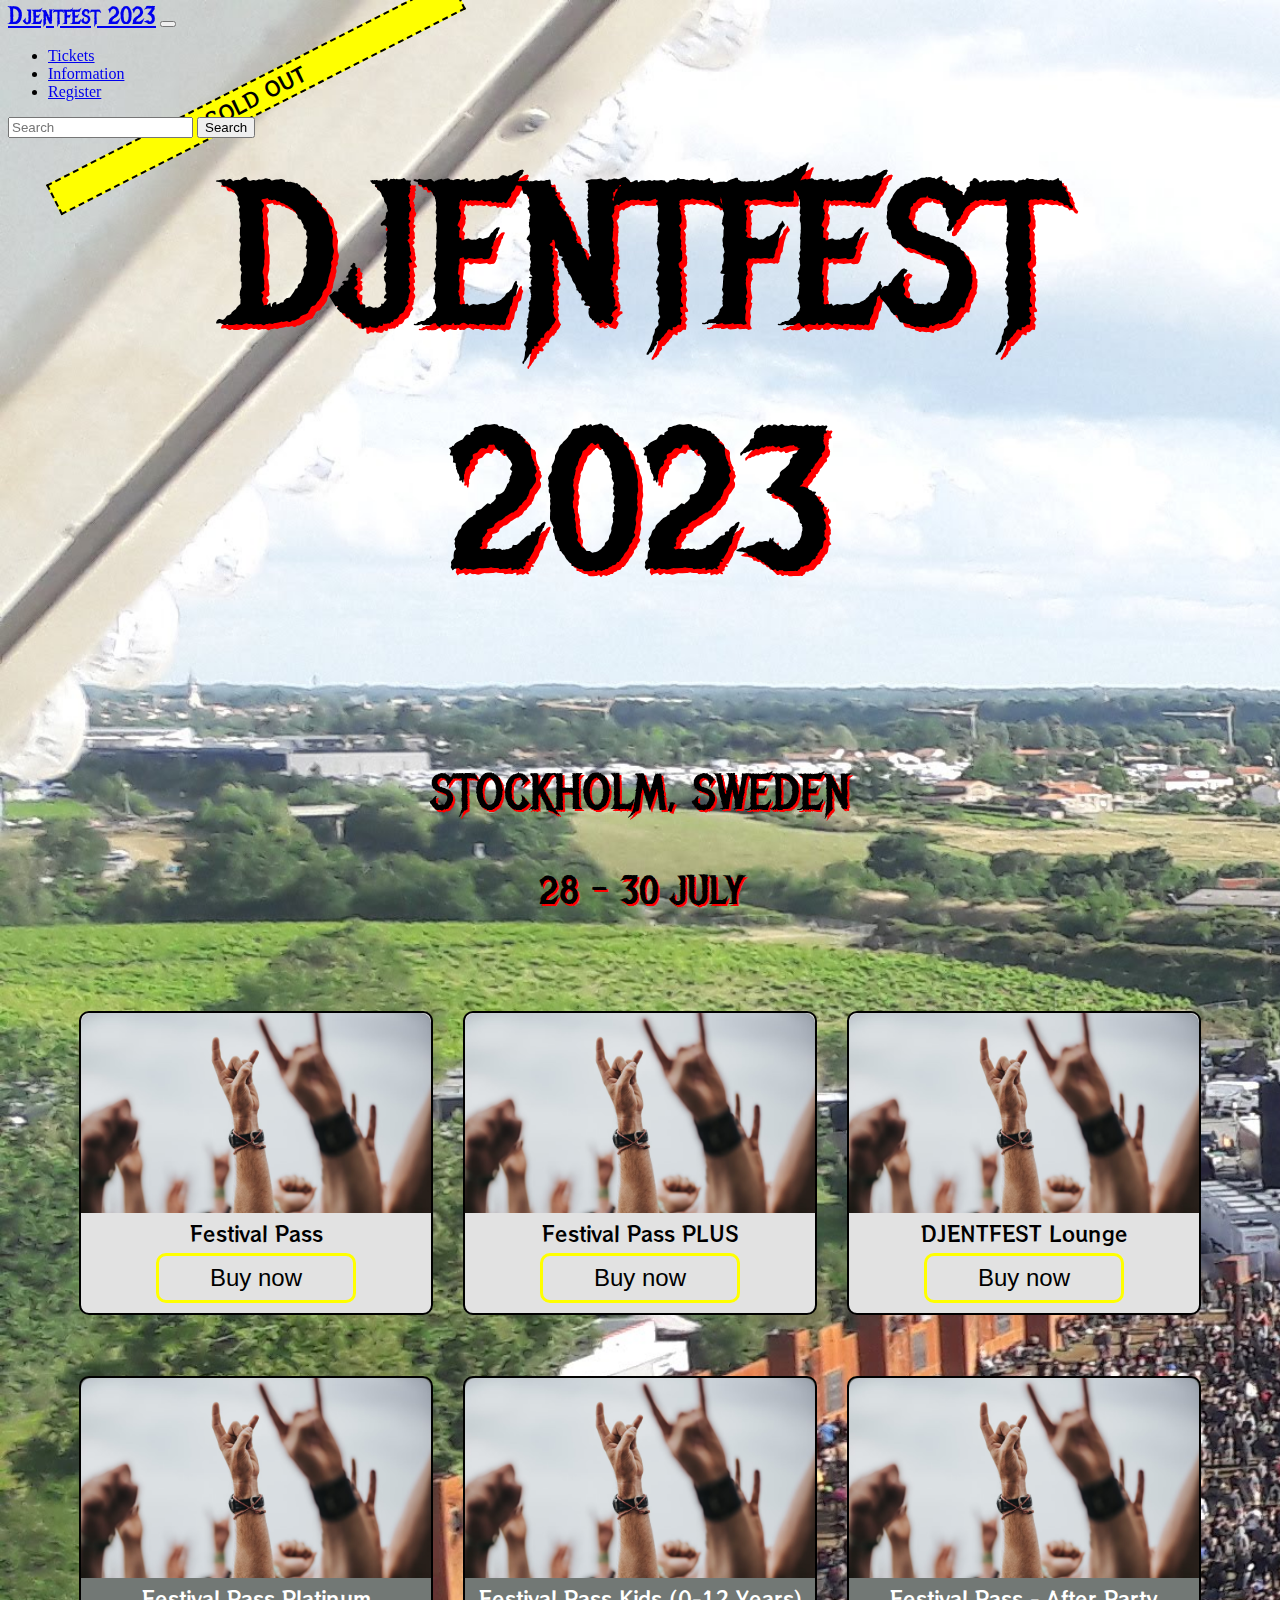
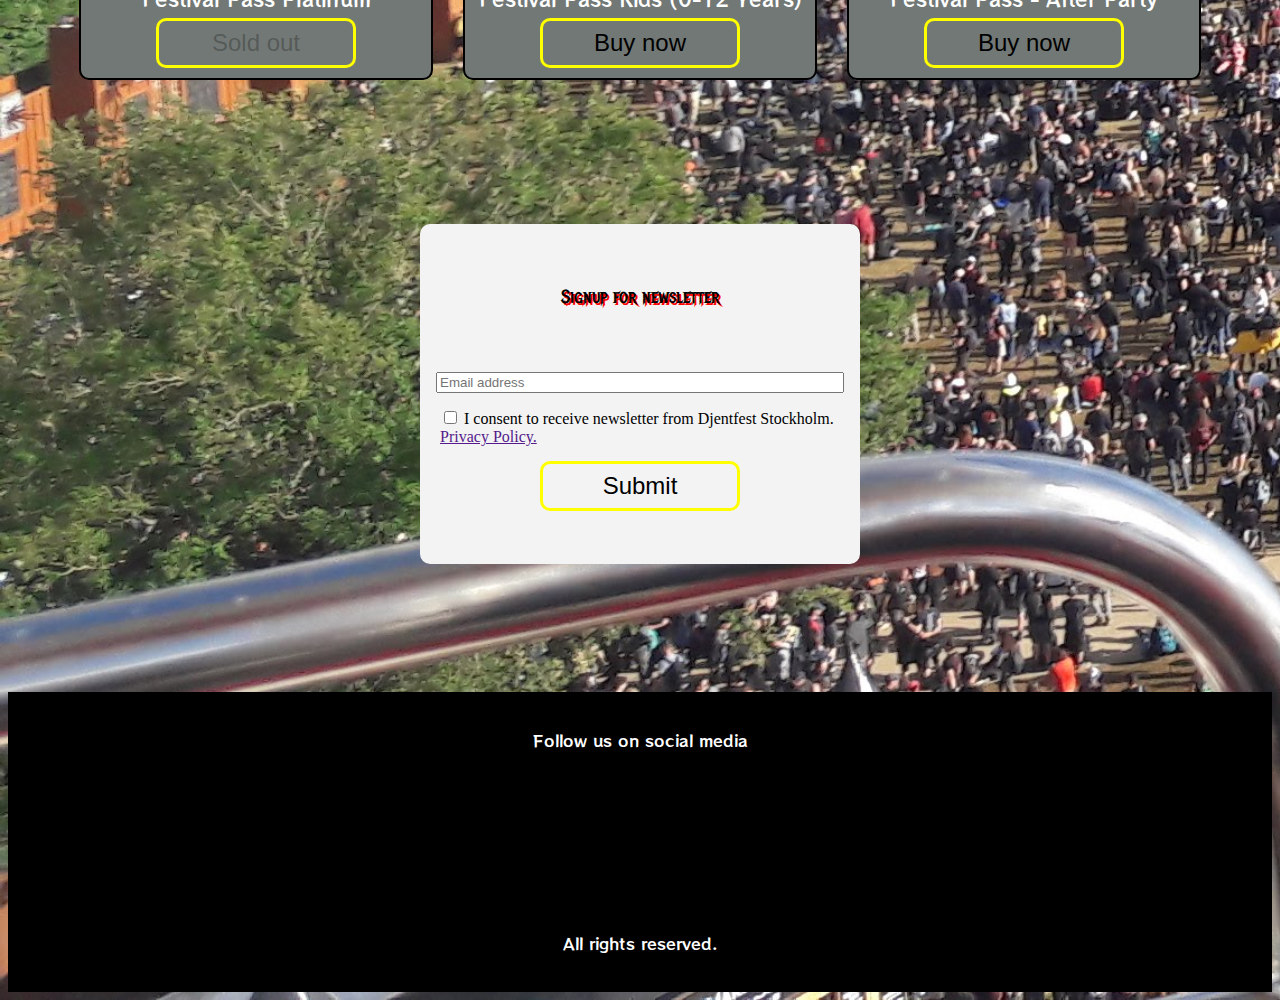
<file: index.html>
<!DOCTYPE html>
<html lang="en">
<head>
    <meta charset="UTF-8">
    <meta http-equiv="X-UA-Compatible" content="IE=edge">
    <meta name="viewport" content="width=device-width, initial-scale=1.0">
    <link href="https://cdn.jsdelivr.net/npm/bootstrap@5.0.2/dist/css/bootstrap.min.css" rel="stylesheet" integrity="sha384-EVSTQN3/azprG1Anm3QDgpJLIm9Nao0Yz1ztcQTwFspd3yD65VohhpuuCOmLASjC" crossorigin="anonymous">
    <link rel="stylesheet" href="https://cdnjs.cloudflare.com/ajax/libs/font-awesome/6.4.0/css/all.min.css" integrity="sha512-iecdLmaskl7CVkqkXNQ/ZH/XLlvWZOJyj7Yy7tcenmpD1ypASozpmT/E0iPtmFIB46ZmdtAc9eNBvH0H/ZpiBw==" crossorigin="anonymous" referrerpolicy="no-referrer" />
    <link rel="stylesheet" href="./assets/style/style.css" type="text/css">
    <title>Djentfest 2023</title>
</head>
<body>
    <header>
        <nav class="navbar navbar-expand-lg navbar-dark bg-dark">
            <div class="container-fluid">
              <a class="navbar-brand" href="#">Djentfest 2023</a>
              <button class="navbar-toggler" type="button" data-bs-toggle="collapse" data-bs-target="#navbarSupportedContent" aria-controls="navbarSupportedContent" aria-expanded="false" aria-label="Toggle navigation">
                <span class="navbar-toggler-icon"></span>
              </button>
              <div class="collapse navbar-collapse" id="navbarSupportedContent">
                <ul class="navbar-nav me-auto mb-2 mb-lg-0">
                  <li class="nav-item">
                    <a class="nav-link active" aria-current="page" href="#">Tickets</a>
                  </li>
                  <li class="nav-item">
                    <a class="nav-link" href="#">Information</a>
                  </li>
                  <li class="nav-item">
                    <a class="nav-link" href="./assets/pages/register.html">Register</a>
                  </li>
                </ul>
                <form class="d-flex">
                  <input class="form-control me-2" type="search" placeholder="Search" aria-label="Search">
                  <button class="btn btn-outline-success" type="submit">Search</button>
                </form>
              </div>
            </div>
        </nav>

          <section class="main__header">
            <h1 class="header__title">DJENTFEST 2023</h1>
            <h2>STOCKHOLM, SWEDEN</h2>
            <h3>28 - 30 JULY</h3>
        </section>

    </header>
    <main>
        <section class="main__content">
            <section class="cards">
                <div class="card festival-pass card--light-theme">
                    <div class="card__picture"></div>
                    <div class="card__content">
                        <span>Festival Pass</span>
                    </div>
                    <button class="card__button">Buy now</button>
                </div>
                <div class="card festival-pass-plus card--light-theme">
                    <div class="card__picture"></div>
                    <div class="card__content">
                        <span>Festival Pass PLUS</span>
                    </div>
                    <button class="card__button">Buy now</button>
                </div>
                <div class="card festival-pass-lounge card--light-theme">
                    <div class="card__picture"></div>
                    <div class="card__content">
                        <span>DJENTFEST Lounge</span>
                    </div>
                    <button class="card__button">Buy now</button>
                </div>
                <div class="card festival-pass-platinum card--dark-theme">
                    <div class="card--soldout card__content">SOLD OUT</div>
                    <div class="card__picture"></div>
                    <div class="card__content">
                        <span>Festival Pass Platinum</span>
                    </div>
                    <button class="card__button" disabled>Sold out</button>
                </div>
                <div class="card festival-pass-kids card--dark-theme">
                    <div class="card__picture"></div>
                    <div class="card__content">
                        <span>Festival Pass Kids (0-12 Years)</span>
                    </div>
                    <button class="card__button">Buy now</button>
                </div>
                <div class="card festival-pass-afterparty card--dark-theme">
                    <div class="card__picture"></div>
                    <div class="card__content">
                        <span> Festival Pass - After Party</span>
                    </div>
                    <button class="card__button">Buy now</button>
                </div>
            </section>
            <section class="main__signup">
                <h3>Signup for newsletter</h3>
                <form action="" class="signup__form">
                    <input type="email" placeholder="Email address" name="email" required>
                    <div>
                        <input type="checkbox" name="confirmation" required>
                        <span>I consent to receive newsletter from Djentfest Stockholm.<a href=""> Privacy Policy.</a></span>
                    </div>
                    <button class="card__button">Submit</button>
                </form>
            </section>
        </section>
    </main>
    <footer>
        <span>Follow us on social media</span>
        <ul class="social__list">
            <li class="list__item"><i class="fa-brands fa-instagram" style="color: #ffffff;"></i></li>
            <li class="list__item"><i class="fa-brands fa-facebook" style="color: #ffffff;"></i></li>
            <li class="list__item"><i class="fa-brands fa-spotify" style="color: #ffffff;"></i></li>
            <li class="list__item"><i class="fa-brands fa-tiktok" style="color: #ffffff;"></i></li>
            <li class="list__item"><i class="fa-brands fa-twitter" style="color: #ffffff;"></i></li>
        </ul>
        <span>All rights reserved.</span>
    </footer>
</body>
</html>
</file>
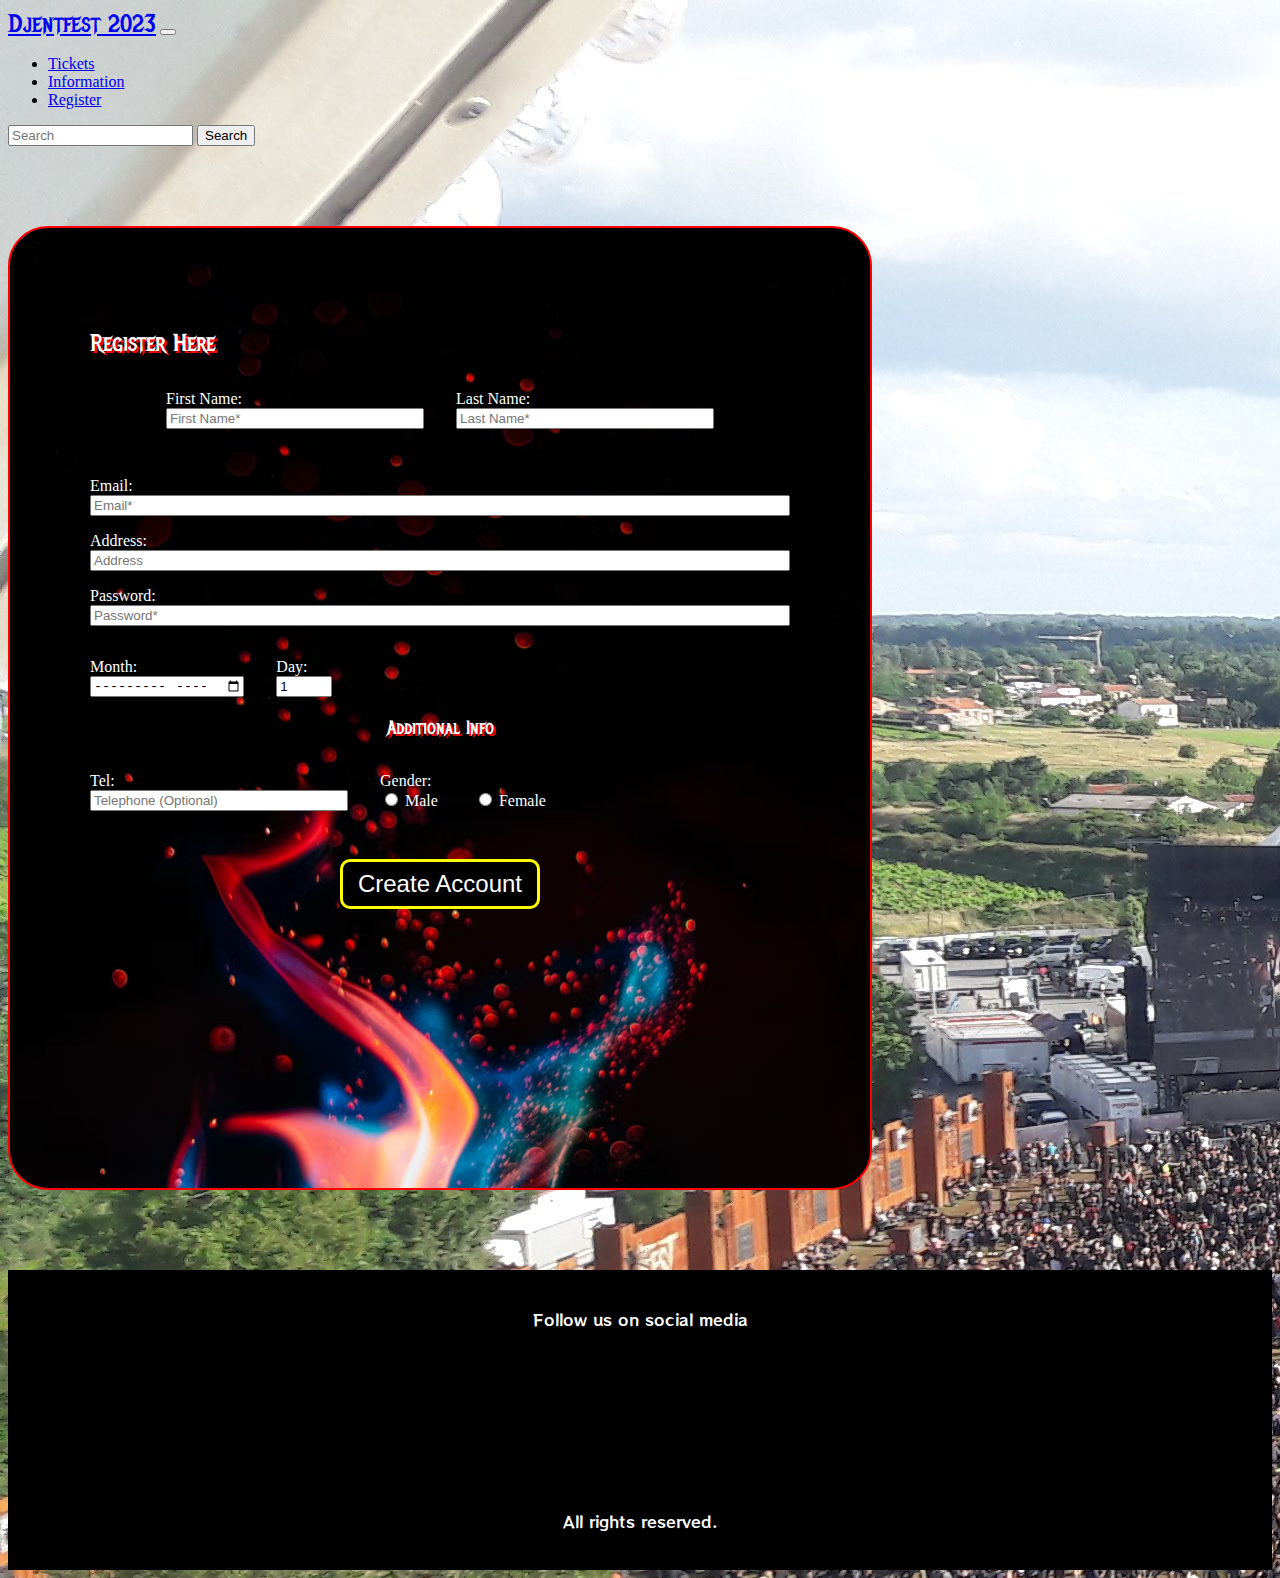
<file: assets/pages/register.html>
<!DOCTYPE html>
<html lang="en">
<head>
    <meta charset="UTF-8">
    <meta http-equiv="X-UA-Compatible" content="IE=edge">
    <meta name="viewport" content="width=device-width, initial-scale=1.0">
    <link href="https://cdn.jsdelivr.net/npm/bootstrap@5.0.2/dist/css/bootstrap.min.css" rel="stylesheet" integrity="sha384-EVSTQN3/azprG1Anm3QDgpJLIm9Nao0Yz1ztcQTwFspd3yD65VohhpuuCOmLASjC" crossorigin="anonymous">
    <link rel="stylesheet" href="https://cdnjs.cloudflare.com/ajax/libs/font-awesome/6.4.0/css/all.min.css" integrity="sha512-iecdLmaskl7CVkqkXNQ/ZH/XLlvWZOJyj7Yy7tcenmpD1ypASozpmT/E0iPtmFIB46ZmdtAc9eNBvH0H/ZpiBw==" crossorigin="anonymous" referrerpolicy="no-referrer" />
    <link rel="stylesheet" href="../style/register.css" type="text/css">
    <title>Register</title>
</head>
<body>
    <header>
        <nav class="navbar navbar-expand-lg navbar-dark bg-dark">
            <div class="container-fluid">
              <a class="navbar-brand" href="/index.html">Djentfest 2023</a>
              <button class="navbar-toggler" type="button" data-bs-toggle="collapse" data-bs-target="#navbarSupportedContent" aria-controls="navbarSupportedContent" aria-expanded="false" aria-label="Toggle navigation">
                <span class="navbar-toggler-icon"></span>
              </button>
              <div class="collapse navbar-collapse" id="navbarSupportedContent">
                <ul class="navbar-nav me-auto mb-2 mb-lg-0">
                  <li class="nav-item">
                    <a class="nav-link active" aria-current="page" href="/index.html">Tickets</a>
                  </li>
                  <li class="nav-item">
                    <a class="nav-link" href="/index.html">Information</a>
                  </li>
                  <li class="nav-item">
                    <a class="nav-link" href="./register.html">Register</a>
                  </li>
                </ul>
                <form class="d-flex">
                  <input class="form-control me-2" type="search" placeholder="Search" aria-label="Search">
                  <button class="btn btn-outline-success" type="submit">Search</button>
                </form>
              </div>
            </div>
        </nav>
    </header>
    <main>
        <section class="register d-flex">
            <div class="register__form">
                <h2>Register Here</h2>
                <form action="" method="post">
                  <div class="register__fullname m-top">
                    <div class="register__fname">
                      <label for="fname">First Name:</label>
                      <input 
                        type="text" 
                        name="fname" 
                        id="fname" 
                        placeholder="First Name*" required>
                    </div>
                    <div class="register__lname">
                      <label for="lname">Last Name:</label>
                      <input 
                        type="text" 
                        name="lname" 
                        id="lname"
                        placeholder="Last Name*" required>
                    </div>
                  </div>
                  <div class="register__address m-top">
                    <label for="email">Email:</label>
                    <input 
                      type="email" 
                      name="email" 
                      id="email" 
                      placeholder="Email*">
                    <label for="address">Address:</label>
                    <input 
                      type="text" 
                      name="address" 
                      id="address" 
                      placeholder="Address">
                    <label for="password">Password:</label>
                    <input 
                      type="password" 
                      name="password" 
                      id="password" 
                      placeholder="Password*" required>
                  </div>
                  <div class="register__bday m-top">
                    <div class="bday__month">
                      <label for="month">Month:</label>
                      <input 
                        type="month" 
                        name="month" 
                        id="month"
                        placeholder="Month" required>
                    </div>
                    <div class="bday__day">
                      <label for="number">Day:</label>
                      <input 
                        type="number" 
                        name="number" 
                        id="number" 
                        min="1" 
                        max="31" 
                        value="1">
                    </div>
                  </div>
                  <h3>Additional Info</h3>
                  <div class="register__additional m-top">
                    <div class="register__tel">
                      <label for="tel">Tel:</label>
                      <input 
                      type="tel" 
                      name="tel" 
                      id="tel" 
                      placeholder="Telephone (Optional)">
                    </div>
                    <div class="register__gender">
                      <label for="gender">Gender:</label>
                      <input 
                        type="radio" 
                        name="gender" 
                        id="male">
                        <span>Male</span>
                      <input 
                        type="radio" 
                        name="gender" 
                        id="female">
                        <span>Female</span>
                    </div>
                  </div>
                  <div class="create__account">
                    <label for="submit">Create Account</label>
                    <input 
                      class="register__btn"
                      type="submit" 
                      name="create-account"
                      id="create-account"
                      value="Create Account">
                  </div>
                </form>
            </div>
        </section>
    </main>
    <footer>
        <span>Follow us on social media</span>
        <ul class="social__list">
            <li class="list__item"><i class="fa-brands fa-instagram" style="color: #ffffff;"></i></li>
            <li class="list__item"><i class="fa-brands fa-facebook" style="color: #ffffff;"></i></li>
            <li class="list__item"><i class="fa-brands fa-spotify" style="color: #ffffff;"></i></li>
            <li class="list__item"><i class="fa-brands fa-tiktok" style="color: #ffffff;"></i></li>
            <li class="list__item"><i class="fa-brands fa-twitter" style="color: #ffffff;"></i></li>
        </ul>
        <span>All rights reserved.</span>
    </footer>
</body>
</html>
</file>
<file: assets/style/style.css>
@font-face {
    font-family: "Metal Mania";
    src: url(../fonts/MetalMania-Regular.ttf) format(truetype);
    font-weight: 400;
}

@font-face {
    font-family: "New Rocker";
    src: url(../fonts/NewRocker-Regular.ttf) format(truetype);
    font-weight: 400;
}

@font-face {
    font-family: "RocknRoll One";
    src: url(../fonts/RocknRollOne-Regular.ttf) format(truetype);
    font-weight: 400;
}

body {
    background-image: url(../img/festival.jpg);
    background-size: cover;
    background-repeat: no-repeat;
    background-color: black;
}

h1, h2, h3, h4, h5, h6 {
    font-family: "Metal Mania";
    font-weight: 400;
    text-shadow: 2px 2px red;
}

.navbar {
    top: 0;
    position: fixed;
    width: 100%;
    z-index: 1;
}

.navbar-brand {
    font-family: "Metal Mania";
    font-size: 25px;
}

.main__header {
    margin-top: 5em;
    margin-bottom: 5em;
}

.main__header {
    animation: bounce-in 2s ease;
  }
  @keyframes bounce-in {
    0% {
      opacity: 0;
      transform: scale(.3);
    }
    50% {
      opacity: 1;
      transform: scale(1.05);
    }
    70% { transform: scale(.9); }
    100% { transform: scale(1); }
  }

.main__header h2 {
    text-align: center;
    font-size: 50px;
}

.main__header h3 {
    text-align: center;
    font-size: 40px;
}

.header__title {
    text-align: center;
    font-size: 200px;
    text-shadow: 5px 5px red;
}

.main__content {
    display: flex;
    flex-direction: column;
    align-items: center;
}

.cards {
    display: flex;
    justify-content: center;
    align-items: center;
    flex-wrap: wrap;
    gap: 30px;
    width: 1200px;
    height: 700px;
    margin-bottom: 8em;
}

.card:hover {
    animation: gelatine 0.5s;
  }

  @keyframes gelatine {
    from, to { transform: scale(1, 1); }
    25% { transform: scale(0.9, 1.1); }
    50% { transform: scale(1.1, 0.9); }
    75% { transform: scale(0.95, 1.05); }
  }

.card {
    box-sizing: content-box;
    display: flex;
    flex-direction: column;
    justify-content: space-between;
    align-items: center;
    height: 300px;
    width: 350px;
    border: 2px solid #000000;
    border-radius: 10px;
    overflow: hidden;
}

.card--light-theme {
    background-color: #e2e2e2;
}

.card--dark-theme {
    background-color: #727875;
    color: #FFFFFF;
}

.card__picture {
    width: 350px;
    height: 200px;
    background-image: url(../img/hands.avif);
    background-size: cover;
    border-top-left-radius: 10px;
    border-top-right-radius: 10px;
}

.card__content {
    font-family: "RocknRoll One";
    font-size: 20px;
    text-align: center;
}

.card__button {
    font-size: 24px;
    background-color: transparent;
    border: 3px solid yellow;
    border-radius: 10px;
    width: 200px;
    height: 50px;
    margin-bottom: 10px;
    transition-duration: 0.4s;
}

.card__button:hover {
    background-color: yellow;
    font-family: "New Rocker";
}

.festival-pass-platinum button:hover {
    border: 2px solid gray;
    background-color: #727875;
} 

.card--soldout {
    position: absolute;
    box-sizing: content-box;
    top: 80px;
    height: 30px;
    width: 450px;
    color: #000000;
    background-color: yellow;
    border: 2px dashed black;
    transform: rotate(-27deg);
    overflow: hidden;
}

.main__signup {
    display: flex;
    flex-direction: column;
    justify-content: space-around;
    align-items: center;
    background-color: #f3f3f3;
    border-radius: 10px;
    width: 400px;
    height: 300px;
    padding: 20px;
    margin-bottom: 8em;
}

.signup__form {
    display: flex;
    flex-direction: column;
    justify-content: space-evenly;
    align-items: center;
    gap: 15px;
}

input[type="email"] {
    width: 100%;
}

footer {
    display: flex;
    justify-content: space-around;
    flex-direction: column;
    background-color: #000000;
    height: 300px;
    text-align: center;
}

footer span {
    font-family: "RocknRoll One";
    color: white;
}

.social__list {
    display: flex;
    flex-direction: row;
    justify-content: center;
    gap: 2em;
    list-style: none;
}

.fa-brands {
    font-size: 50px;
}

/* Helper Classes */
</file>
<file: assets/style/register.css>
@font-face {
    font-family: "Metal Mania";
    src: url(../fonts/MetalMania-Regular.ttf) format(truetype);
    font-weight: 400;
}

@font-face {
    font-family: "New Rocker";
    src: url(../fonts/NewRocker-Regular.ttf) format(truetype);
    font-weight: 400;
}

@font-face {
    font-family: "RocknRoll One";
    src: url(../fonts/RocknRollOne-Regular.ttf) format(truetype);
    font-weight: 400;
}

body {
    background-image: url(../img/festival.jpg);
}

.navbar-brand {
    font-family: "Metal Mania";
    font-size: 25px;
}

h1, h2, h3, h4, h5, h6 {
    font-family: "Metal Mania";
    font-weight: 400;
    text-shadow: 2px 2px red;
}

.register {
    justify-content: center;
    margin-top: 5em;
    margin-bottom: 5em;
}

.register__form {
    color: white;
    padding: 5em;
    background-image: url(../img/fire.avif);
    background-size: cover;
    background-repeat: no-repeat;
    height: 800px;
    width: 700px;
    border: 2px solid red;
    border-radius: 40px;
}

.register__form h3 {
    margin-top: 1em;
    text-align: center;
}

.register__fullname {
    display: flex;
    justify-content: center;
    column-gap: 2em;
}

.register__fname input {
    width: 250px;
}

.register__fname label {
    display: block;
}

.register__lname input {
    width: 250px;
}

.register__lname label {
    display: block;
}

.register__address {
    display: flex;
    flex-direction: column;
}

.register__address label {
    display: block;
    margin-top: 1em;
}

.register__bday {
    display: flex;
    column-gap: 2em;
}

.bday__month label {
    display: block;
}

.bday__day label {
    display: block;
}

.register__additional {
    display: flex;
    column-gap: 2em;
}

.register__additional label {
display: block;
}

.register__additional  span {
    margin-right: 2em;
}

.register__tel input {
    width: 250px;
}

.create__account {
    display: flex;
    justify-content: center;
}

.create__account label {
    display: none;
}

.register__btn input {
    display: flex;
    justify-content: flex-end;
}

.register__btn {
    font-size: 24px;
    background-color: #000000;
    color: #FFFFFF;
    border: 3px solid yellow;
    border-radius: 10px;
    margin-top: 2em;
    width: 200px;
    height: 50px;
    transition-duration: 0.4s;
}

.register__btn:hover {
    background-color: yellow;
    color: #000000;
    font-family: "New Rocker";
}

footer {
    display: flex;
    justify-content: space-around;
    flex-direction: column;
    background-color: #000000;
    height: 300px;
    text-align: center;
}

footer span {
    font-family: "RocknRoll One";
    color: white;
}

.social__list {
    display: flex;
    flex-direction: row;
    justify-content: center;
    gap: 2em;
    list-style: none;
}

.fa-brands {
    font-size: 50px;
}

/* Helper Classes */

.m-top {
    margin-top: 2em;
}
</file>
